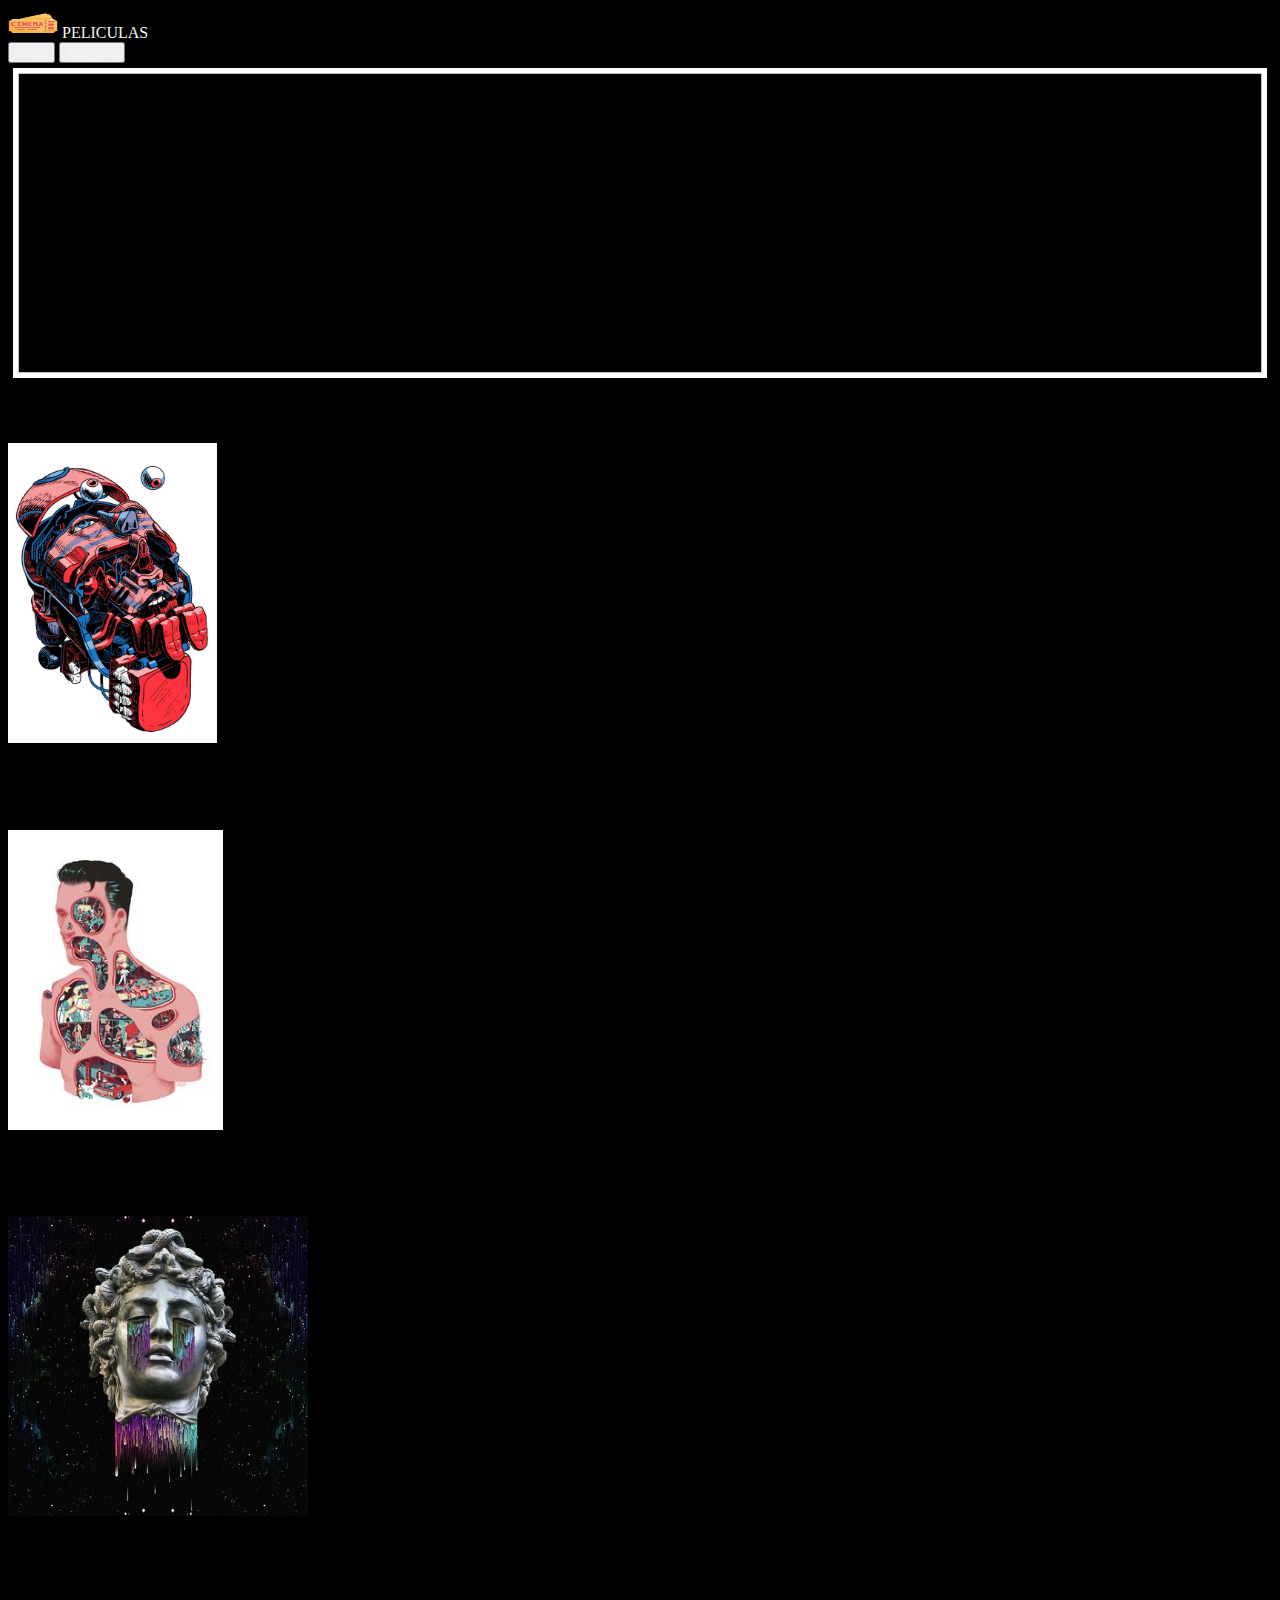
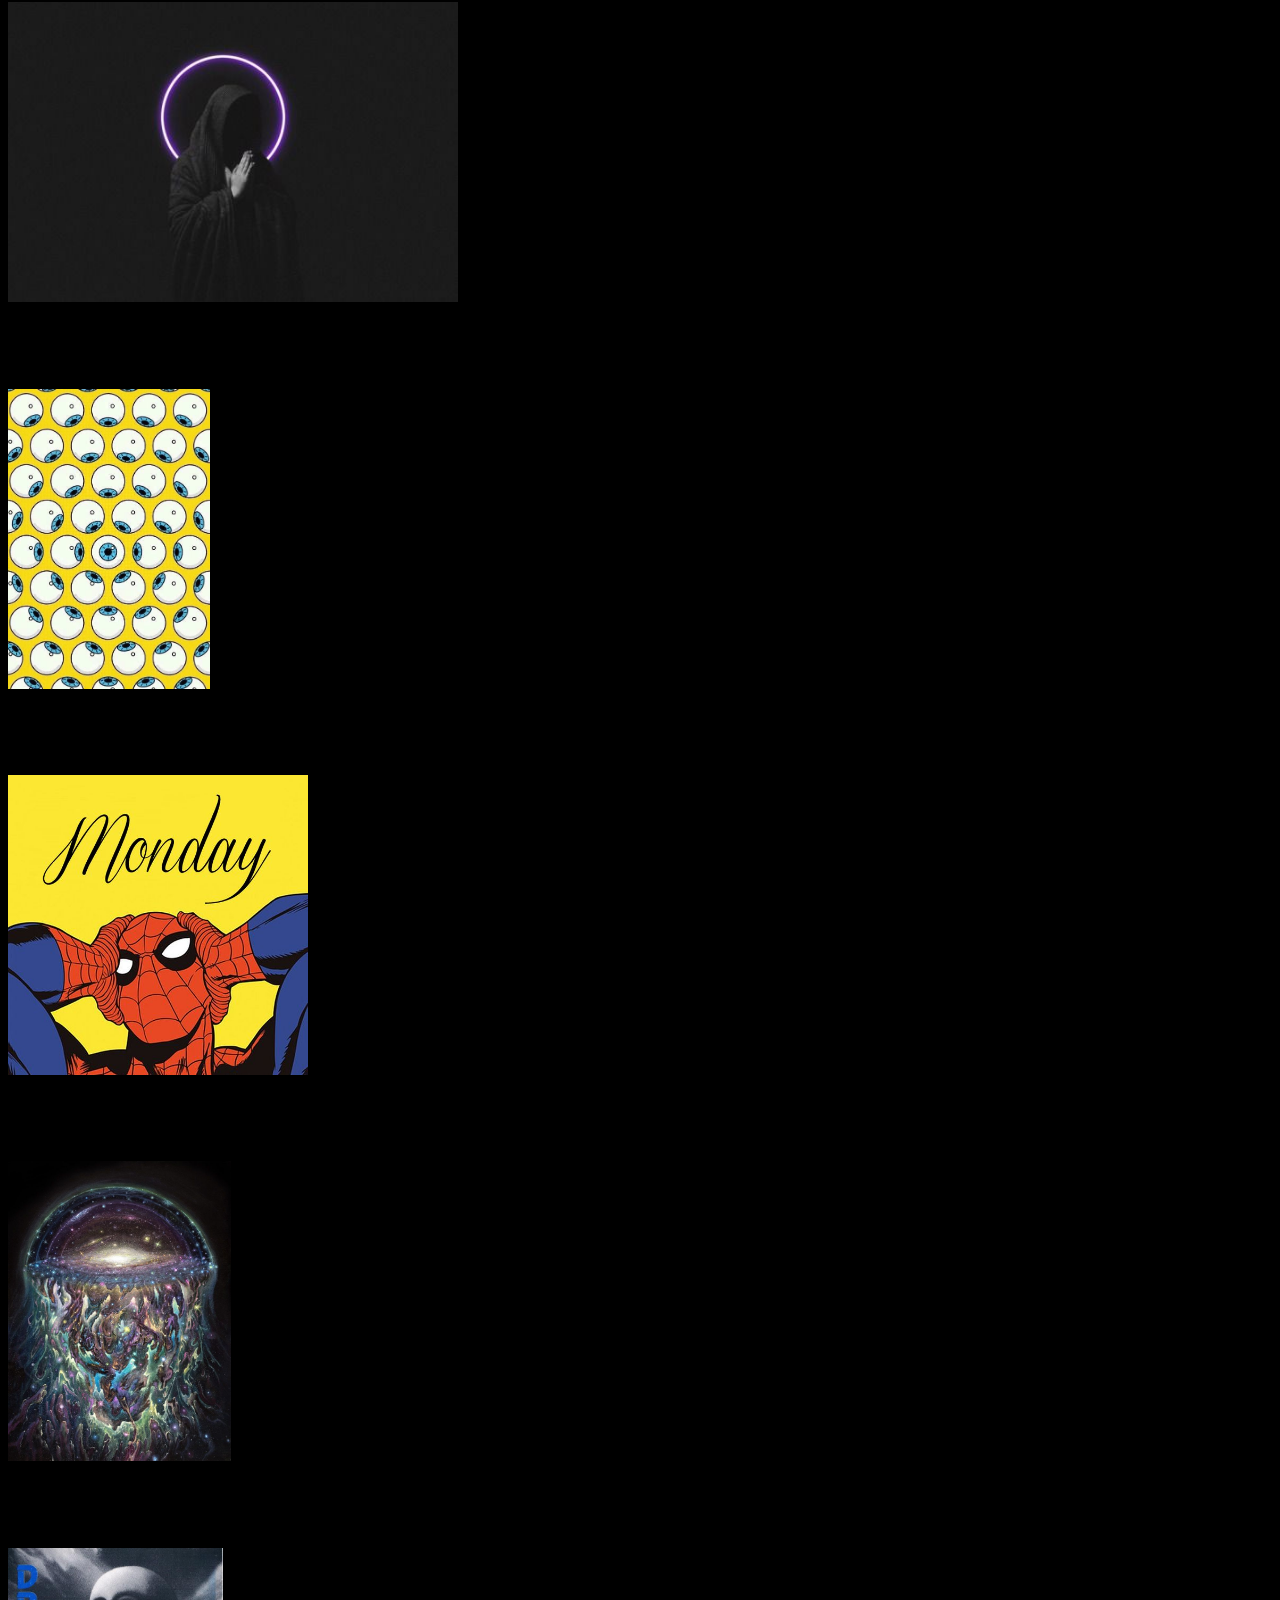
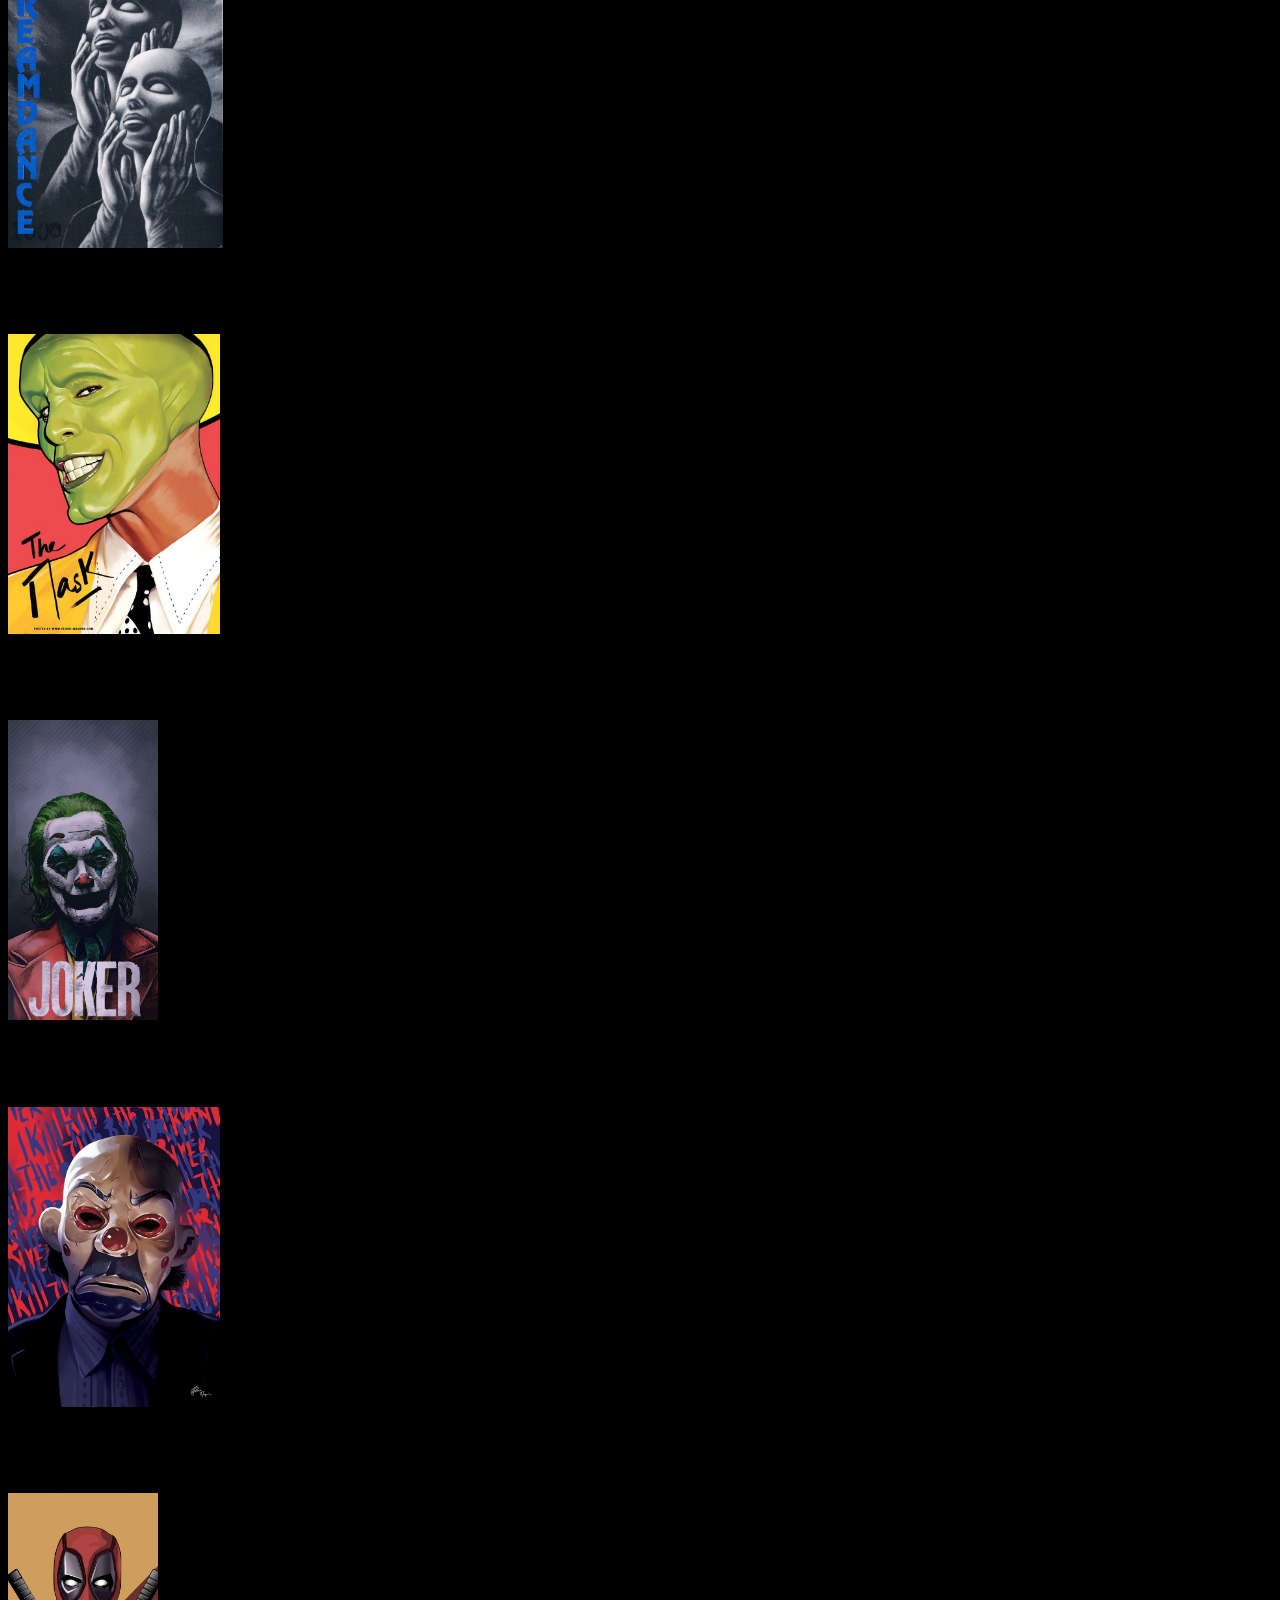
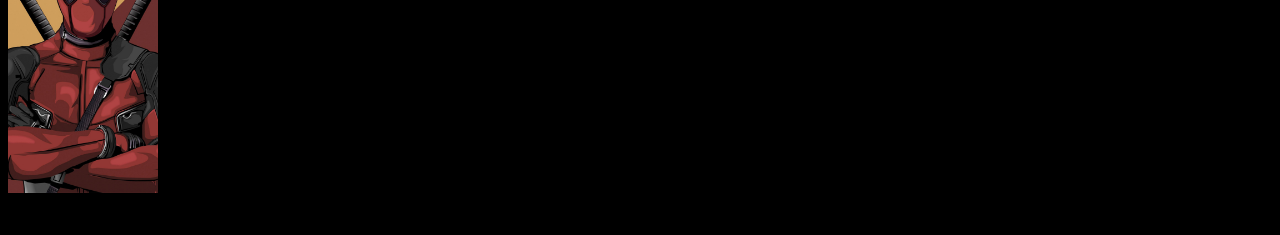
<file: index.html>
<!DOCTYPE html>
<html lang="en">

<head>
    <meta charset="UTF-8">
    <meta http-equiv="X-UA-Compatible" content="IE=edge">
    <meta name="viewport" content="width=device-width, initial-scale=1.0">
    <link href="https://cdn.jsdelivr.net/npm/bootstrap@5.1.3/dist/css/bootstrap.min.css" rel="stylesheet"
        integrity="sha384-1BmE4kWBq78iYhFldvKuhfTAU6auU8tT94WrHftjDbrCEXSU1oBoqyl2QvZ6jIW3" crossorigin="anonymous">
    <link rel="stylesheet" href="./css/style.css">
    <title>Peliculas</title>
</head>

<body>
    <header class="container-fluid position-static top-0 bg-dark text-white">
        <nav class="navbar navbar-dark">
            <div class="container-fluid">
                <div class="col-5">
                    <div class="container-fluid">
                        <a class="navbar-brand text-white" href="#">
                            <img src="./img/entrada-de-cine.png" alt="" width="50" height="30"
                                class="d-inline-block align-text-top">
                            PELICULAS
                        </a>
                    </div>
                </div>
                <div class="col-7">
                    <div class="m-1 p-1">
                        <button type="button" class="btn btn-secondary"><a href="./index.html">Inicio</a></button>
                        <button type="button" class="btn btn-secondary"><a href="./registro.html">Registro</a></button>
                    </div>
                </div>
            </div>
        </nav>
    </header>
    <main>
        <div class="container">
            <img id="slider" class="slider" name="slider" width="100%" height="300">
        </div>
        <div id="cards" class="row row-cols-sm-1 row-cols-md-2 row-cols-lg-6 rox-cols-xl-4">
        </div>
    </main>

    <script src="https://cdn.jsdelivr.net/npm/bootstrap@5.1.3/dist/js/bootstrap.bundle.min.js"
        integrity="sha384-ka7Sk0Gln4gmtz2MlQnikT1wXgYsOg+OMhuP+IlRH9sENBO0LRn5q+8nbTov4+1p" crossorigin="anonymous">
    </script>
    <script src="./scripts/javaScript.js" type="module"></script>
</body>

</html>
</file>
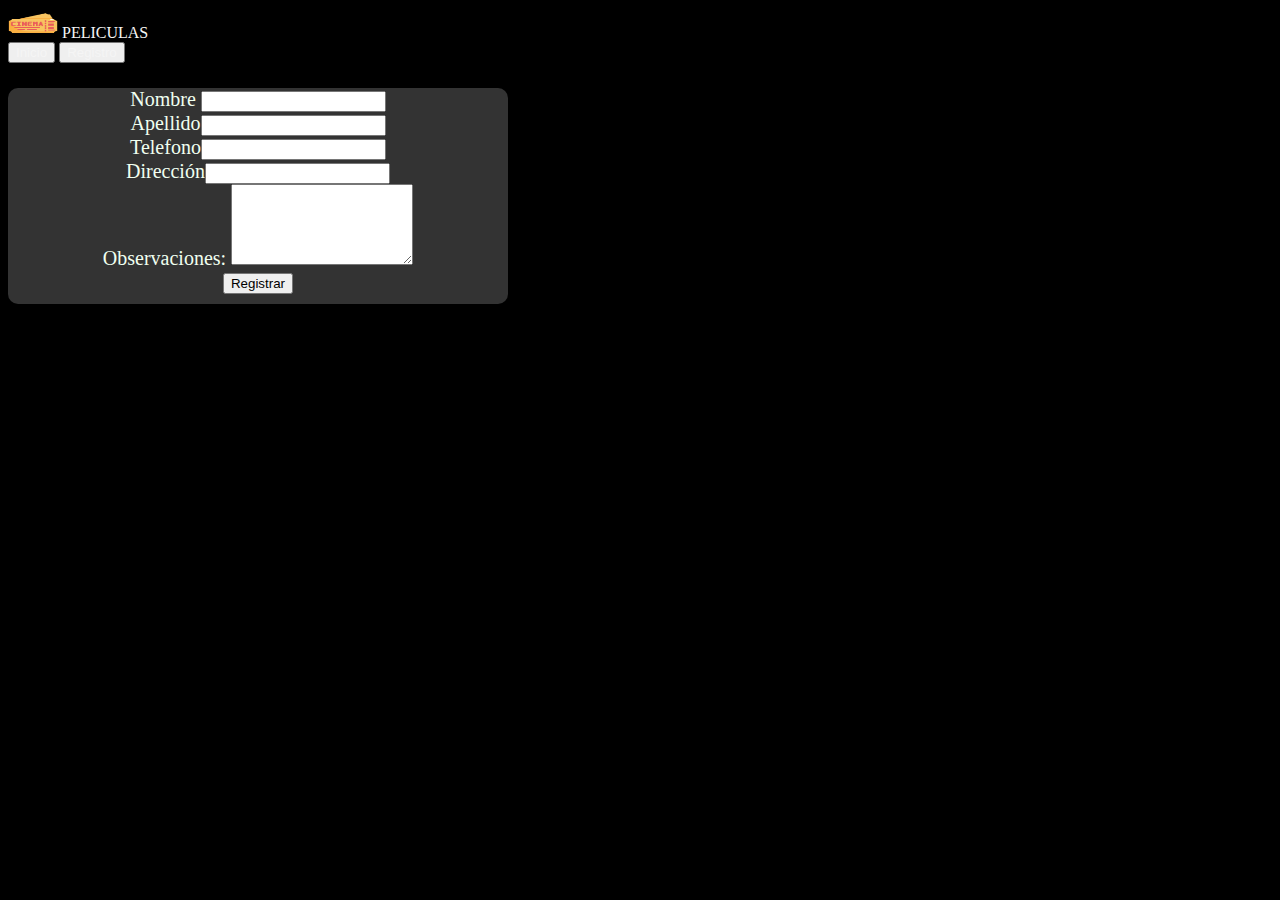
<file: registro.html>
<!DOCTYPE html>
<html lang="en">

<head>
    <meta charset="UTF-8">
    <meta http-equiv="X-UA-Compatible" content="IE=edge">
    <meta name="viewport" content="width=device-width, initial-scale=1.0">
    <link href="https://cdn.jsdelivr.net/npm/bootstrap@5.1.3/dist/css/bootstrap.min.css" rel="stylesheet"
        integrity="sha384-1BmE4kWBq78iYhFldvKuhfTAU6auU8tT94WrHftjDbrCEXSU1oBoqyl2QvZ6jIW3" crossorigin="anonymous">
    <link href="./css/styleRegister.css" rel="stylesheet">
    <title>registro peliculas</title>
</head>

<body>
    <header class="container-fluid position-sticky top-0 bg-dark text-white">
        <nav class="navbar navbar-dark">
            <div class="container-fluid">
                <div class="col-5">
                    <div class="container-fluid">
                        <a class="navbar-brand text-white" href="#">
                            <img src="./img/entrada-de-cine.png" alt="" width="50" height="30"
                                class="d-inline-block align-text-top">
                            PELICULAS
                        </a>
                    </div>
                </div>
                <div class="col-7">
                    <div class="m-1 p-1">
                        <button type="button" class="btn btn-secondary"><a href="./index.html">Inicio</a></button>
                        <button type="button" class="btn btn-secondary"><a href="./registro.html">Registro</a></button>
                    </div>
                </div>
            </div>
        </nav>
    </header>
    <div class="container">
        <form id="form" action="">
            <div class="row mb-3">
                <label for="name" class="form-label">Nombre <input type="text" class="form-control"
                        id="inpNombre"></label>
            </div>
            <div class="row mb-3">
                <label for="lastname" class="form-label">Apellido<input type="text" class="form-control"
                        id="inpApellido"></label>
            </div>
            <div class="row mb-3">
                <label for="phone" class="form-label">Telefono<input type="number" class="form-control"
                        id="inpTelefono"></label>
            </div>
            <div class="row mb-1">
                <label for="address" class="form-label">Dirección<input type="text" class="form-control"
                        id="inpDireccion"></label>
            </div>
            <div class="row mb-3">
                <label for="exampleFormControlTextarea1" class="form-label">Observaciones: <textarea
                        class="form-control" id="inpTxtarea" rows="5"></textarea></label>
            </div>
            <button id="btnRegistrar" type="submit" class="btn btn-primary">Registrar</button>
        </form>
    </div>
    <script src="https://cdn.jsdelivr.net/npm/bootstrap@5.1.3/dist/js/bootstrap.bundle.min.js"
        integrity="sha384-ka7Sk0Gln4gmtz2MlQnikT1wXgYsOg+OMhuP+IlRH9sENBO0LRn5q+8nbTov4+1p" crossorigin="anonymous">
    </script>
    <script src="./scripts/registro.js"></script>
</body>

</html>
</file>
<file: css/style.css>
body{
    background-color: black;
    min-height: 100vh;
}
main{
    align-items: center;
}
.container{
    width: auto;
    padding: 10px;
}
.slider{
    width: 100%;
    display: flex;
    align-items: center;
    object-fit: cover;
    box-shadow: 0 0 0 5px #fff;
}
button:hover{
    text-decoration: none;
    color:whitesmoke;
}
a{
    width: 100%;
    text-decoration: none;
    color:whitesmoke;
}
a:hover{
    color: black;
}
.description{
    height: 6px;
    overflow: hidden;
    transition: height .3s ease-in .4s ;
}
.description:hover{
    height: 100px;
}
</file>
<file: css/styleRegister.css>
body{
    background-color: black;
}
.container{
    margin-top: 25px;
    width: 500px;
    text-align: center;
    background-color: rgba(128, 128, 128, 0.4);
    color: honeydew;
    border-radius: 10px;
    font-size: 20px;
}
.container button{
    margin-bottom: 10px;
}
a{
    text-decoration: none;
    color:whitesmoke;
}
a:hover{
    color: black;
}
</file>
